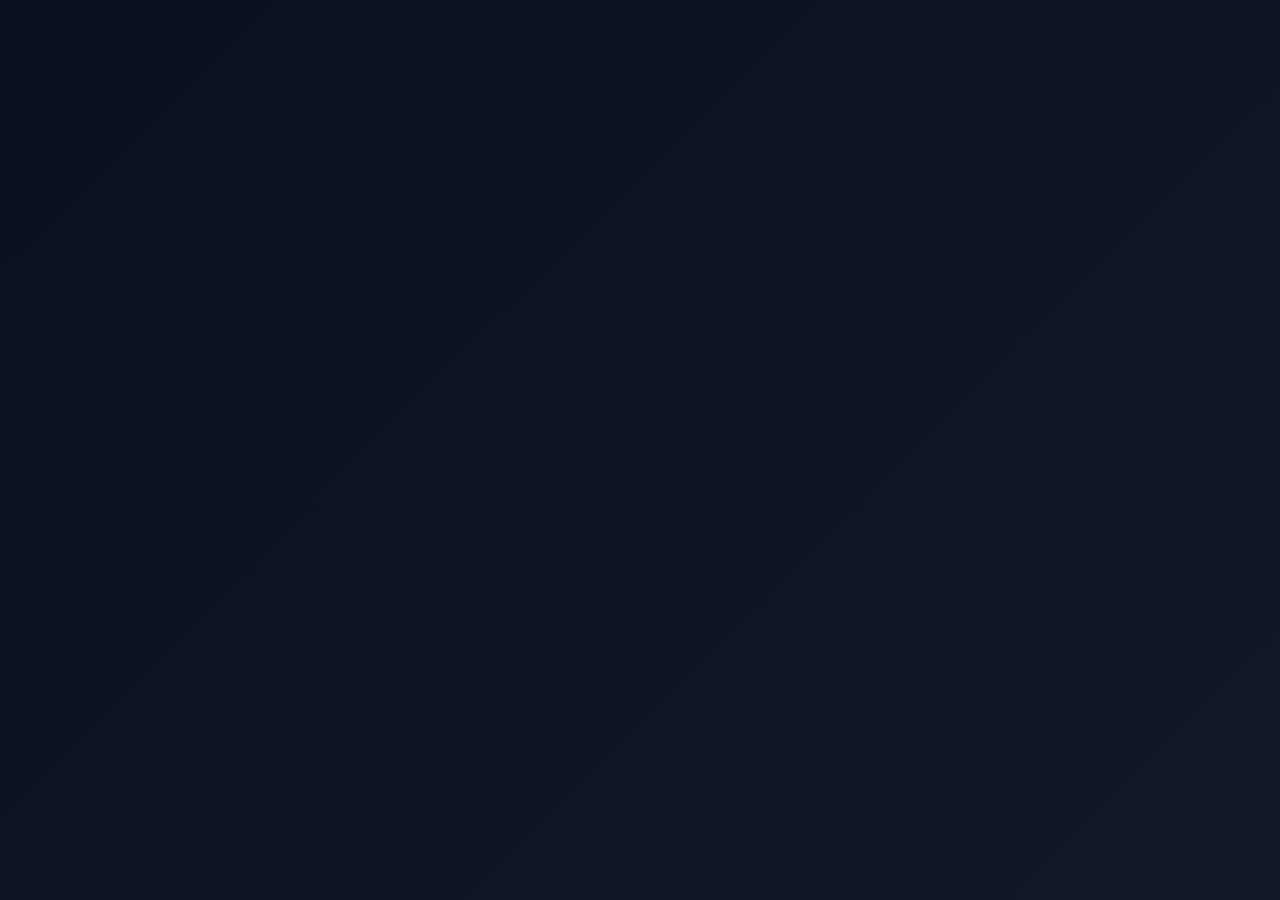
<file: index.html>
<!DOCTYPE html>
<html lang="pt-BR">
<head>
  <meta charset="UTF-8" />
  <meta name="viewport" content="width=device-width, initial-scale=1.0" />
  <title>Portfolio — GitHub Pages</title>
  <link rel="stylesheet" href="app/static/css/style.css" />
  <style>
    body {
      font-family: Arial, sans-serif;
      margin: 0;
      min-height: 100vh;
      display: grid;
      place-items: center;
      background: linear-gradient(135deg, #0b1021, #111827);
      color: #e5eefc;
    }

    .card {
      max-width: 760px;
      padding: 2rem;
      border-radius: 24px;
      background: rgba(15, 23, 42, 0.9);
      border: 1px solid rgba(129, 140, 248, 0.35);
      box-shadow: 0 20px 80px rgba(15, 23, 42, 0.45);
    }

    .tag {
      display: inline-block;
      margin-bottom: 1rem;
      padding: 0.3rem 0.75rem;
      border-radius: 999px;
      background: rgba(129, 140, 248, 0.18);
      color: #c7d2fe;
      font-size: 0.9rem;
    }

    h1 {
      margin: 0 0 0.75rem;
      font-size: 2rem;
    }

    p {
      line-height: 1.7;
      color: #dbeafe;
    }

    .actions {
      display: flex;
      gap: 1rem;
      flex-wrap: wrap;
      margin-top: 1.5rem;
    }

    a.button {
      display: inline-flex;
      align-items: center;
      justify-content: center;
      padding: 0.85rem 1.2rem;
      border-radius: 999px;
      text-decoration: none;
      font-weight: 700;
      color: #0f172a;
      background: #93c5fd;
    }

    a.button.secondary {
      background: transparent;
      color: #e2e8f0;
      border: 1px solid rgba(226, 232, 240, 0.35);
    }
  </style>
</head>
<body>
  <main class="card">
    <div class="tag">GitHub Pages</div>
    <h1>Seu projeto já pode ser carregado pela Pages</h1>
    <p>
      O arquivo principal agora existe na raiz do projeto como <strong>index.html</strong>, que é o que o GitHub Pages exige.
      Este repositório está estruturado como um app Flask, então o conteúdo dinâmico precisa ser servido por um deploy compatível com Python.
    </p>
    <p>
      Se você quiser que a <strong>página do portfólio</strong> apareça aqui, o próximo passo é transformar o projeto em um site estático ou publicar o Flask em uma plataforma como Render, Railway ou Fly.io.
    </p>
    <div class="actions">
      <a class="button" href="https://github.com/ronyribeeiro8-ship-it/portfolio">Ver repositório</a>
      <a class="button secondary" href="https://github.com/ronyribeeiro8-ship-it/portfolio/settings/pages">Configurar Pages</a>
    </div>
  </main>
</body>
</html>
</file>
<file: app/static/css/style.css>
*, *::before, *::after { box-sizing: border-box; margin: 0; padding: 0; }

:root {
  --bg:         #050a0e;
  --bg2:        #080f14;
  --surface:    #0d1b24;
  --border:     #1a3040;
  --green:      #00ff88;
  --green-dim:  #00cc6a;
  --green-glow: #00ff8840;
  --cyan:       #00d4ff;
  --text:       #c8dde8;
  --text-dim:   #5a7a8a;
  --white:      #eef4f7;
  --mono:       'Share Tech Mono', monospace;
  --ui:         'Syne', sans-serif;
  --r:          6px;
  --t:          .3s cubic-bezier(.4,0,.2,1);
}

html { scroll-behavior: smooth; }
body { background: var(--bg); color: var(--text); font-family: var(--ui); overflow-x: hidden; line-height: 1.6; }

/* Matrix canvas */
#mx { position: fixed; inset: 0; z-index: 0; opacity: .18; pointer-events: none; }

/* Nav */
nav {
  position: fixed; top: 0; left: 0; right: 0; z-index: 100;
  display: flex; align-items: center; justify-content: space-between;
  padding: 1.2rem 4rem;
  background: rgba(5,10,14,.85); backdrop-filter: blur(12px);
  border-bottom: 1px solid var(--border);
}
.logo { font-family: var(--mono); font-size: 1.1rem; color: var(--green); text-decoration: none; text-shadow: 0 0 12px var(--green-glow); }
.nav-links { display: flex; gap: 2.5rem; list-style: none; }
.nav-links a { font-family: var(--mono); font-size: .85rem; color: var(--text-dim); text-decoration: none; letter-spacing: .08em; transition: color var(--t); }
.nav-links a:hover, .nav-links a.active { color: var(--green); }
.nav-cta { color: var(--green) !important; border: 1px solid var(--green); padding: .35rem 1rem; border-radius: var(--r); }
.nav-cta:hover { background: var(--green); color: var(--bg) !important; }

/* Flash messages */
.flash-container { position: fixed; top: 80px; right: 1.5rem; z-index: 200; display: flex; flex-direction: column; gap: .5rem; }
.flash { padding: .85rem 1.5rem; border-radius: var(--r); font-family: var(--mono); font-size: .85rem; border: 1px solid; }
.flash-success { background: rgba(0,255,136,.1); border-color: var(--green); color: var(--green); }
.flash-error   { background: rgba(255,80,80,.1);  border-color: #ff5050;      color: #ff5050; }

/* Main */
main { padding-top: 70px; }

/* Hero */
.hero { position: relative; z-index: 1; min-height: calc(100vh - 70px); display: flex; align-items: center; padding: 4rem 4rem; max-width: 1200px; margin: 0 auto; }
.hero-content { flex: 1; }
.hero-pre { font-family: var(--mono); font-size: .85rem; color: var(--green-dim); margin-bottom: 1.2rem; opacity: 0; animation: fadeUp .6s .2s forwards; }
.hero-name { font-size: clamp(3rem,7vw,6rem); font-weight: 800; color: var(--white); line-height: 1.05; letter-spacing: -.03em; opacity: 0; animation: fadeUp .7s .35s forwards; }
.hero-title { font-size: clamp(1rem,2.5vw,1.4rem); font-weight: 600; color: var(--cyan); margin: .6rem 0 1.4rem; opacity: 0; animation: fadeUp .7s .5s forwards; }
.hero-tagline { font-size: 1.05rem; color: var(--text-dim); max-width: 500px; margin-bottom: 2.5rem; opacity: 0; animation: fadeUp .7s .65s forwards; }
.hero-actions { display: flex; gap: 1rem; flex-wrap: wrap; opacity: 0; animation: fadeUp .7s .8s forwards; }

.hero-media { display: flex; flex-direction: column; align-items: center; gap: 1.3rem; width: 100%; max-width: 420px; opacity: 0; animation: fadeUp .7s 1s forwards; }
.hero-photo { width: 100%; border: 1px solid rgba(0,255,136,.15); border-radius: 30px; background: linear-gradient(180deg, rgba(0,255,136,.06), rgba(5,10,14,.85)); padding: 1.5rem; box-shadow: 0 24px 80px rgba(0,0,0,.25); transition: transform var(--t), border-color var(--t), box-shadow var(--t); }
.hero-photo:hover { transform: translateY(-4px); border-color: rgba(0,255,136,.35); box-shadow: 0 30px 90px rgba(0,255,136,.18); }
.hero-photo-link { display: block; text-decoration: none; }
.hero-photo-frame { width: 100%; aspect-ratio: 4 / 5; border-radius: 26px; overflow: hidden; background: radial-gradient(circle at top left, rgba(0,255,136,.25), transparent 40%), linear-gradient(180deg, #0d1b24 0%, #071116 100%); display: flex; align-items: flex-end; justify-content: flex-start; padding: 1.5rem; position: relative; }
.hero-photo-img { width: 100%; height: 100%; display: flex; align-items: flex-end; justify-content: flex-start; position: relative; }
.hero-photo-label { font-family: var(--mono); font-size: .95rem; text-transform: uppercase; letter-spacing: .18em; color: var(--white); background: rgba(0,0,0,.35); padding: .75rem 1rem; border-radius: 999px; box-shadow: 0 10px 30px rgba(0,0,0,.3); }
.hero-photo-tip { margin-top: .7rem; font-size: .9rem; color: var(--text-dim); max-width: 220px; line-height: 1.45; }
.hero-photo-btn { width: 100%; justify-content: center; margin-top: 1rem; }

.btn { display: inline-flex; align-items: center; padding: .85rem 2rem; border-radius: var(--r); font-family: var(--ui); font-size: .95rem; font-weight: 700; text-decoration: none; letter-spacing: .04em; transition: all var(--t); cursor: pointer; border: none; }
.btn-p { background: var(--green); color: var(--bg); border: 2px solid var(--green); box-shadow: 0 0 24px var(--green-glow); }
.btn-p:hover { background: transparent; color: var(--green); }
.btn-g { background: transparent; color: var(--text); border: 2px solid var(--border); }
.btn-g:hover { border-color: var(--cyan); color: var(--cyan); }

.badge { position: relative; width: 130px; height: 130px; display: flex; align-items: center; justify-content: center; flex-shrink: 0; margin-left: 4rem; opacity: 0; animation: fadeIn .8s 1s forwards; }
.badge-ring { position: absolute; inset: 0; border-radius: 50%; border: 2px solid var(--green); opacity: .5; animation: pulse-ring 2.5s ease-out infinite; }
.ring2 { animation-delay: 1.2s; }
.badge-text { font-family: var(--mono); font-size: .75rem; color: var(--green); letter-spacing: .2em; text-shadow: 0 0 10px var(--green); }

/* Sections */
.sec { position: relative; z-index: 1; padding: 6rem 0; }
.sec-dark { background: var(--bg2); }
.container { max-width: 1100px; margin: 0 auto; padding: 0 4rem; }
.sec-hdr { display: flex; align-items: baseline; gap: 1rem; margin-bottom: 3.5rem; }
.sec-tag { font-family: var(--mono); font-size: .85rem; color: var(--green-dim); }
.sec-title { font-size: clamp(1.8rem,4vw,2.8rem); font-weight: 800; color: var(--white); letter-spacing: -.02em; }

/* About */
.about-grid { display: grid; grid-template-columns: 1fr 1fr; gap: 4rem; }
.about-text p { font-size: 1.05rem; line-height: 1.8; }
.stats { display: flex; flex-direction: column; gap: 2rem; }
.stat { display: flex; flex-direction: column; gap: .3rem; }
.stat-num { font-size: 2.8rem; font-weight: 800; color: var(--green); font-family: var(--mono); text-shadow: 0 0 20px var(--green-glow); }
.stat-label { font-size: .85rem; color: var(--text-dim); letter-spacing: .05em; text-transform: uppercase; }

/* Projects */
.proj-grid { display: grid; grid-template-columns: repeat(auto-fill, minmax(320px,1fr)); gap: 1.5rem; }
.card { background: var(--surface); border: 1px solid var(--border); border-radius: 10px; padding: 1.8rem; display: flex; flex-direction: column; gap: 1rem; opacity: 0; transform: translateY(20px); }
.card.visible { opacity: 1; transform: translateY(0); transition: opacity .5s ease, transform .5s ease, border-color var(--t), box-shadow var(--t); }
.card:hover { border-color: var(--green-dim); transform: translateY(-4px); box-shadow: 0 12px 40px rgba(0,255,136,.08); }
.card-top { display: flex; justify-content: space-between; align-items: center; }
.card-idx { font-family: var(--mono); font-size: .75rem; color: var(--green-dim); opacity: .6; }
.card-lnk { width:32px; height:32px; display:flex; align-items:center; justify-content:center; border:1px solid var(--border); border-radius:50%; color:var(--text-dim); text-decoration:none; font-size:1rem; transition:all var(--t); }
.card-lnk:hover { border-color:var(--green); color:var(--green); }
.card-title { font-size: 1.15rem; font-weight: 700; color: var(--white); }
.card-desc { font-size: .9rem; color: var(--text-dim); line-height: 1.65; flex: 1; }
.card-result { font-family: var(--mono); font-size: .8rem; color: var(--green); background: rgba(0,255,136,.07); border: 1px solid rgba(0,255,136,.2); border-radius: 4px; padding: .5rem .8rem; }
.tags { display: flex; flex-wrap: wrap; gap: .4rem; }
.tag { font-family: var(--mono); font-size: .72rem; color: var(--cyan); background: rgba(0,212,255,.07); border: 1px solid rgba(0,212,255,.2); border-radius: 4px; padding: .2rem .55rem; }

/* Project detail */
.back-link { font-family: var(--mono); font-size: .85rem; color: var(--green-dim); text-decoration: none; transition: color var(--t); }
.back-link:hover { color: var(--green); }
.detail-desc { font-size: 1.05rem; line-height: 1.85; color: var(--text); margin-bottom: 2rem; }
.detail-result { background: rgba(0,255,136,.07); border: 1px solid rgba(0,255,136,.2); border-radius: var(--r); padding: 1.2rem 1.5rem; margin-bottom: 2rem; }
.result-label { display: block; font-family: var(--mono); font-size: .75rem; color: var(--text-dim); text-transform: uppercase; letter-spacing: .08em; margin-bottom: .4rem; }
.result-value { font-family: var(--mono); font-size: .95rem; color: var(--green); }
.detail-label { font-family: var(--mono); font-size: .75rem; color: var(--text-dim); text-transform: uppercase; letter-spacing: .08em; }

/* Skills */
.skills-list { display: flex; flex-direction: column; gap: 1.8rem; max-width: 700px; }
.skill-hdr { display: flex; justify-content: space-between; margin-bottom: .55rem; }
.skill-name { font-family: var(--mono); font-size: .9rem; }
.skill-pct { font-family: var(--mono); font-size: .85rem; color: var(--green); }
.skill-bar { height: 4px; background: var(--surface); border-radius: 99px; overflow: hidden; }
.skill-fill { height: 100%; width: 0; background: linear-gradient(90deg, var(--green-dim), var(--cyan)); border-radius: 99px; box-shadow: 0 0 8px var(--green-glow); transition: width 1.2s cubic-bezier(.4,0,.2,1); }
.skill-fill.go { width: var(--w); }

/* Contact */
.contact-wrap { text-align: center; }
.contact-wrap .sec-hdr { justify-content: center; }
.contact-sub { font-size: 1rem; color: var(--text-dim); margin-bottom: 2.5rem; }

.contact-form { max-width: 560px; margin: 0 auto; text-align: left; display: flex; flex-direction: column; gap: 1.2rem; }
.form-group { display: flex; flex-direction: column; gap: .4rem; }
.form-group label { font-family: var(--mono); font-size: .8rem; color: var(--text-dim); letter-spacing: .06em; text-transform: uppercase; }
.form-group input,
.form-group textarea {
  background: var(--surface); border: 1px solid var(--border); border-radius: var(--r);
  color: var(--text); font-family: var(--ui); font-size: .95rem;
  padding: .75rem 1rem; outline: none; transition: border-color var(--t); resize: vertical;
}
.form-group input:focus, .form-group textarea:focus { border-color: var(--green); }

.contact-links { display: flex; justify-content: center; gap: 1rem; flex-wrap: wrap; }
.cbtn { display: inline-flex; align-items: center; gap: .7rem; padding: .85rem 1.8rem; border: 1px solid var(--border); border-radius: var(--r); color: var(--text); text-decoration: none; font-size: .9rem; font-weight: 600; transition: all var(--t); }
.cbtn:hover { border-color: var(--green); color: var(--green); background: rgba(0,255,136,.05); transform: translateY(-2px); }
.cbtn-icon { font-size: 1rem; color: var(--green); font-family: var(--mono); }

/* Footer */
footer { position: relative; z-index: 1; text-align: center; padding: 2rem 4rem; border-top: 1px solid var(--border); font-family: var(--mono); font-size: .8rem; color: var(--text-dim); }
.foot-code { color: var(--green-dim); }

/* Animations */
@keyframes fadeUp { from { opacity:0; transform:translateY(24px); } to { opacity:1; transform:translateY(0); } }
@keyframes fadeIn { from { opacity:0; } to { opacity:1; } }
@keyframes pulse-ring { 0% { transform:scale(.8); opacity:.7; } 80%,100% { transform:scale(1.4); opacity:0; } }

@media (max-width: 768px) {
  nav { padding: 1rem 1.5rem; }
  .nav-links { gap: 1.2rem; }
  .hero { flex-direction: column; padding: 3rem 1.5rem; }
  .badge { margin: 2rem auto 0; }
  .container { padding: 0 1.5rem; }
  .about-grid { grid-template-columns: 1fr; gap: 2.5rem; }
  .proj-grid { grid-template-columns: 1fr; }
  .contact-links { flex-direction: column; align-items: center; }
}
</file>
